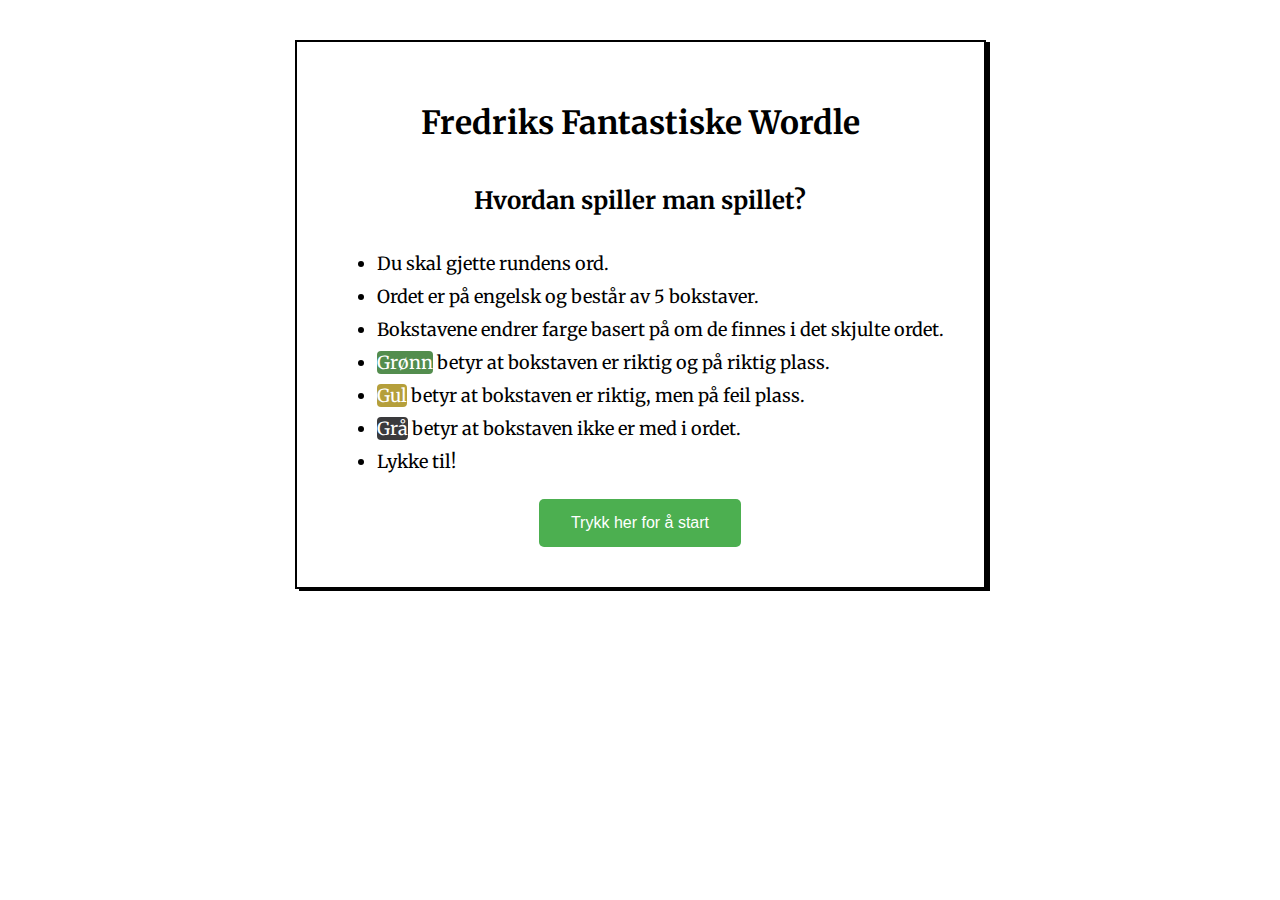
<file: index.html>
<!DOCTYPE html>
<html lang="en">
<head>
    <meta charset="UTF-8">
    <meta name="viewport" content="width=device-width, initial-scale=1.0">
    <title>Freddle</title>
    <link rel="stylesheet" href="forside.css">
    <link href="https://fonts.googleapis.com/css2?family=Merriweather&display=swap" rel="stylesheet">
</head>
<body>
    <div class="master">
        <h1>Fredriks Fantastiske Wordle</h1>
        <h2>Hvordan spiller man spillet?</h2>
        <ul>
            <li>Du skal gjette rundens ord.</li>
            <li>Ordet er på engelsk og består av 5 bokstaver.</li>
            <li>Bokstavene endrer farge basert på om de finnes i det skjulte ordet.</li>
            <li><span class="grønn">Grønn</span> betyr at bokstaven er riktig og på riktig plass.</li>
            <li><span class="gul">Gul</span> betyr at bokstaven er riktig, men på feil plass.</li>
            <li><span class="grå">Grå</span> betyr at bokstaven ikke er med i ordet.</li>
            <li>Lykke til!</li>
        </ul>
        <a href="wordle.html"><button>Trykk her for å start</button></a>
    </div>
    
    
</body>
</html>
</file>
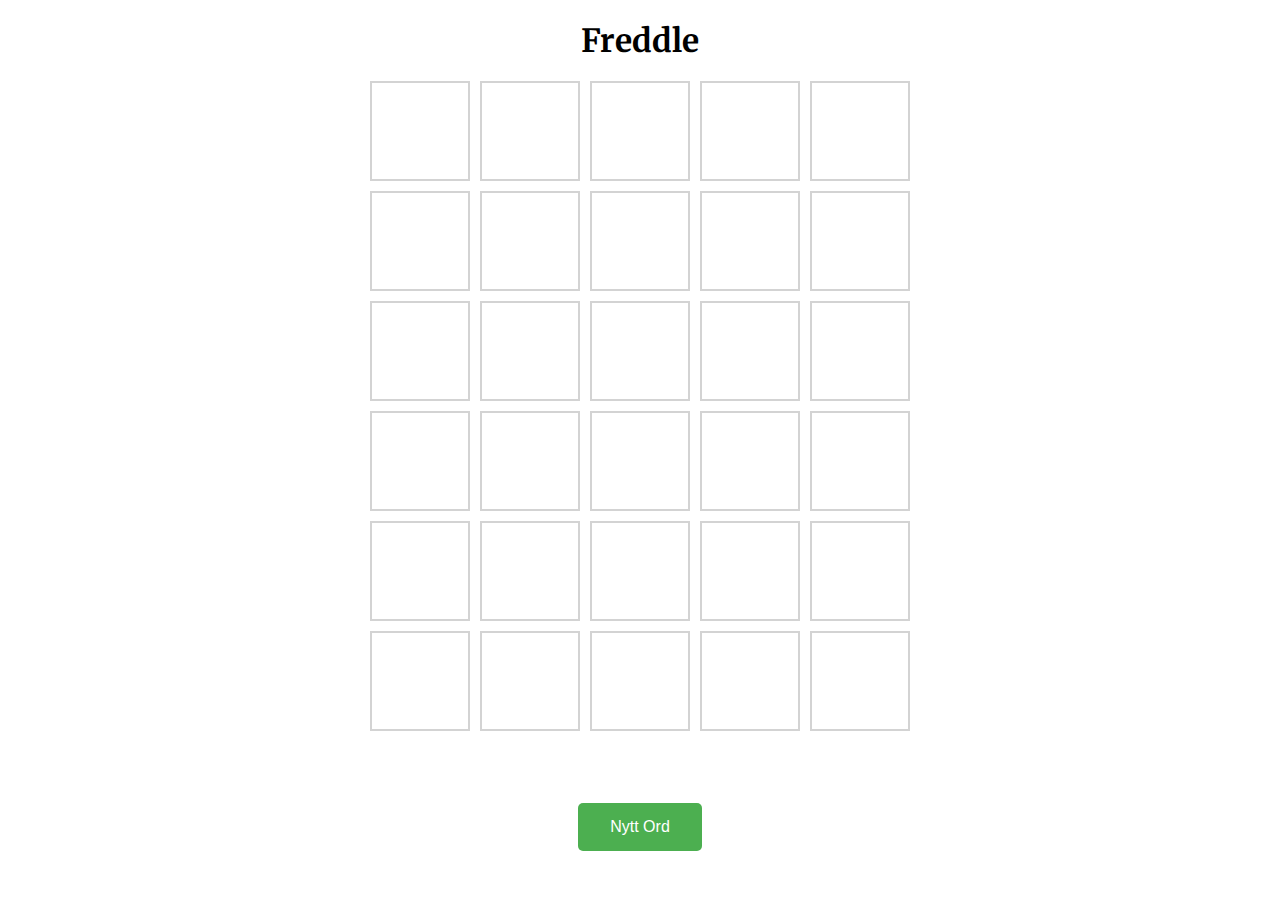
<file: wordle.html>
<!DOCTYPE html>
<html lang="en">

<head>
    <meta charset="UTF-8">
    <meta name="viewport" content="width=device-width, initial-scale=1.0">
    <title>Freddle</title>
    <link rel="stylesheet" href="main.css">
    <link href="https://fonts.googleapis.com/css2?family=Merriweather&display=swap" rel="stylesheet">

</head>

<body>
    <h1>Freddle</h1>
    <div class="master"></div>
    <h2></h2>
    <p></p>
    <button onclick="startSpill()">Nytt Ord</button>


    <script src="wordle.js"></script>
</body>

</html>
</file>
<file: forside.css>
body{
    margin: 0;
    padding: 0;
    box-sizing: border-box;
    font-family: "Merriweather", serif;
}
:root {
    --feil_bokstav: #3a3a3c;
    --feil_plass: #b59f3b;
    --riktig: #538d4e;
}

.master{
    display: flex;
    flex-direction: column;
    flex-wrap: wrap;
    align-items: center;
    border: 2px solid black;
    width: fit-content;
    margin: auto;
    box-shadow: 4px 2px;
    padding: 40px;
    margin-top: 40px;
    
}
.grå{
    background-color: var(--feil_bokstav);
    

}
.grønn{
    background-color: var(--riktig);
    

}
.gul{
    background-color: var(--feil_plass);
   
}
.grønn, .grå, .gul{
    
    border-radius: 4px ;
    color: white;
}

li{
    margin-bottom: 10px;
    font-size: large;
}
button {
    background-color: #4CAF50; 
    border: none; 
    color: white; 
    padding: 15px 32px; 
    text-align: center; 
    text-decoration: none; 
    font-size: 16px; 
    border-radius: 5px; 
    cursor: pointer; 
    transition: background-color 0.3s ease; 
}

button:hover {
    background-color: #45a049; 
}
</file>
<file: main.css>
:root {
  --feil_bokstav: #3a3a3c;
  --feil_plass: #b59f3b;
  --riktig: #538d4e;
}

body {
  display: flex;
  flex-wrap: wrap;
  flex-direction: column;
  align-items: center;
  margin: 0;
  padding: 0;
  box-sizing: border-box;
  font-family: "Merriweather", serif;
  
  
}

h1 {
  margin-bottom: 20px;
}

.master {
  display: grid;
  grid-template-columns: 100px 100px 100px 100px 100px;
  grid-template-rows: 100px 100px 100px 100px 100px 100px;
  gap: 10px;
}

.master>div {
  border: 2px solid lightgray;
  display: flex;
  align-items: center;
  justify-content: center;
  font-size: x-large;
  font-weight: bold;

}

.riktig {
  background-color: var(--riktig);
  color: white;
  transition: 1s;
}

.feil {
  background-color: var(--feil_bokstav);
  color: white;
  transition: 1s;
}

.feilplassert {
  background-color: var(--feil_plass);
  color: white;
  transition: 1s;
}

.usynlig {
  color: white;
}

.taper {
  transition: 3s;
  font-size: xx-large;
  font-weight: bolder;
}

.ord {
  font-size: x-large;
  margin-bottom: 20px;
  transition: 3s;
}

button {
  background-color: #4CAF50;
  border: none;
  color: white;
  padding: 15px 32px;
  text-align: center;
  text-decoration: none;
  font-size: 16px;
  border-radius: 5px;
  cursor: pointer;
  transition: background-color 0.3s ease;
  margin-bottom: 40px;
  
}

button:hover {
  background-color: #45a049;
}
</file>
